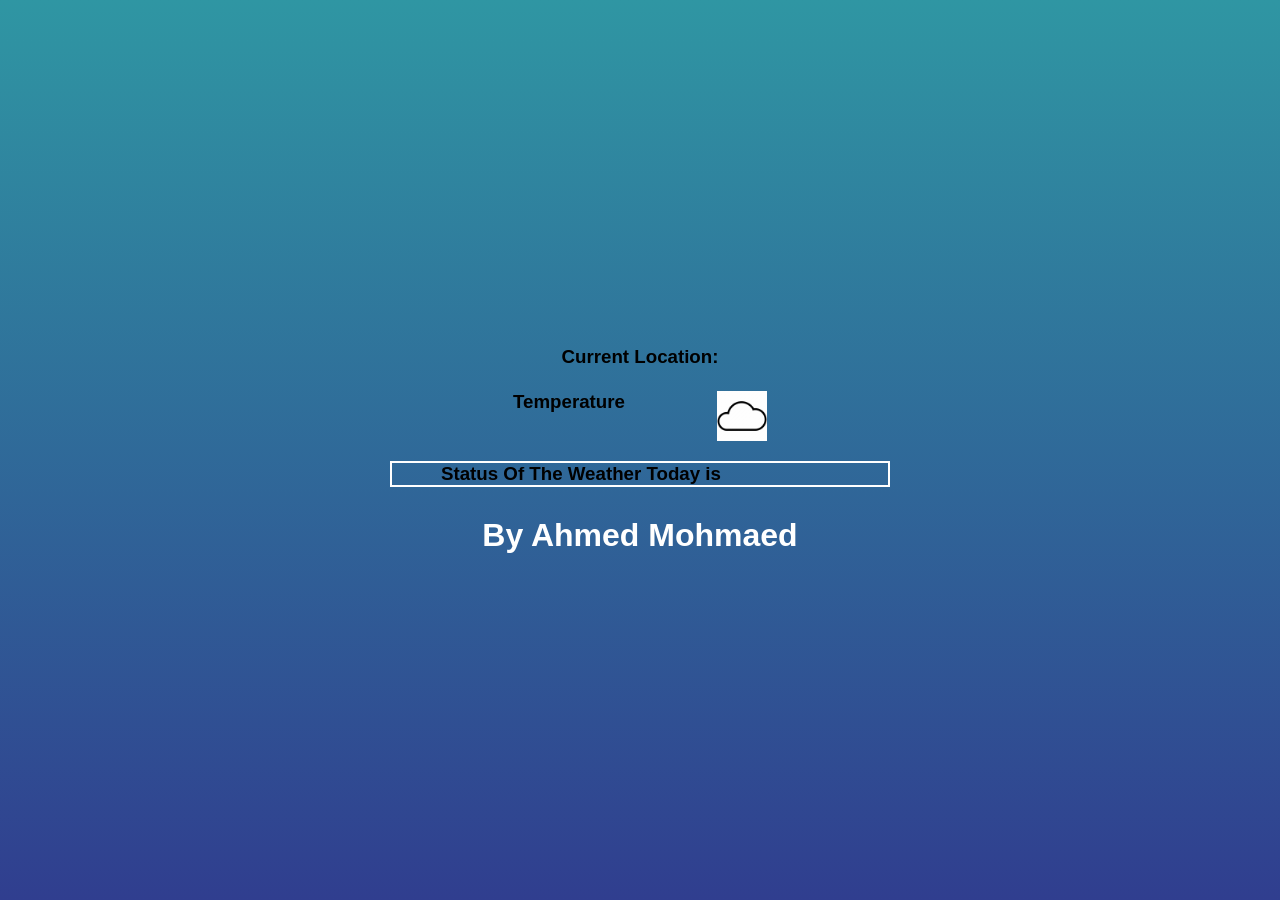
<file: index.html>
<!DOCTYPE html>
<html lang="en">

<head>
    <meta charset="UTF-8">
    <meta http-equiv="X-UA-Compatible" content="IE=edge">
    <meta name="viewport" content="width=device-width, initial-scale=1.0">
    <link href="./style.css" rel="stylesheet" />

    <title>test</title>
</head>

<body>
    <div class="location">
        <h3>Current Location:</h3>
        <h1 class="loction-timeZone"></h1>
    </div>
    <div class="tempstyle">
        <h3>Temperature</h3>
        <span id="temp"></span>
        <img src="./cloud.jpg" alt="wheater" width="50px">

    </div>
    <div class="weatherstyle">
        <h3>Status Of The Weather Today is </h3>
        <h4 class="weather"></h4>
    </div>
    <h1 class="name">By Ahmed Mohmaed</h1>
    <script src="./script.js"></script>
</body>

</html>
</file>
<file: style.css>
*{
    margin: 0;
    padding: 0;
    box-sizing: border-box;
}
body {
    background: linear-gradient(rgb(47,150,163),rgb(48,62,143));
    height: 100vh;
    
    display: flex;
    justify-content: center;
    flex-direction: column;
    align-items: center;
    font-family: sans-serif;
}
.name{
    color: white;
    margin-top: 30px;
}
.tempstyle{
    margin-top: 20px;

    display: flex;
    flex-direction: row;
    justify-content:space-around;
    width: 300px;
}
#temp{
    cursor: pointer;
}
#temp,.loction-timeZone{
    color: white;
    margin-top: 3px;
}
.weatherstyle{
    margin-top: 20px;
    border: 2px solid rgb(255, 255, 255);
    display: flex;
    justify-content: space-around;
    width: 500px;
}
.weather{
    margin-top: 3px;
    /* margin-right: 30px; */
    padding-right: 20px;
    color: beige;
}
</file>
